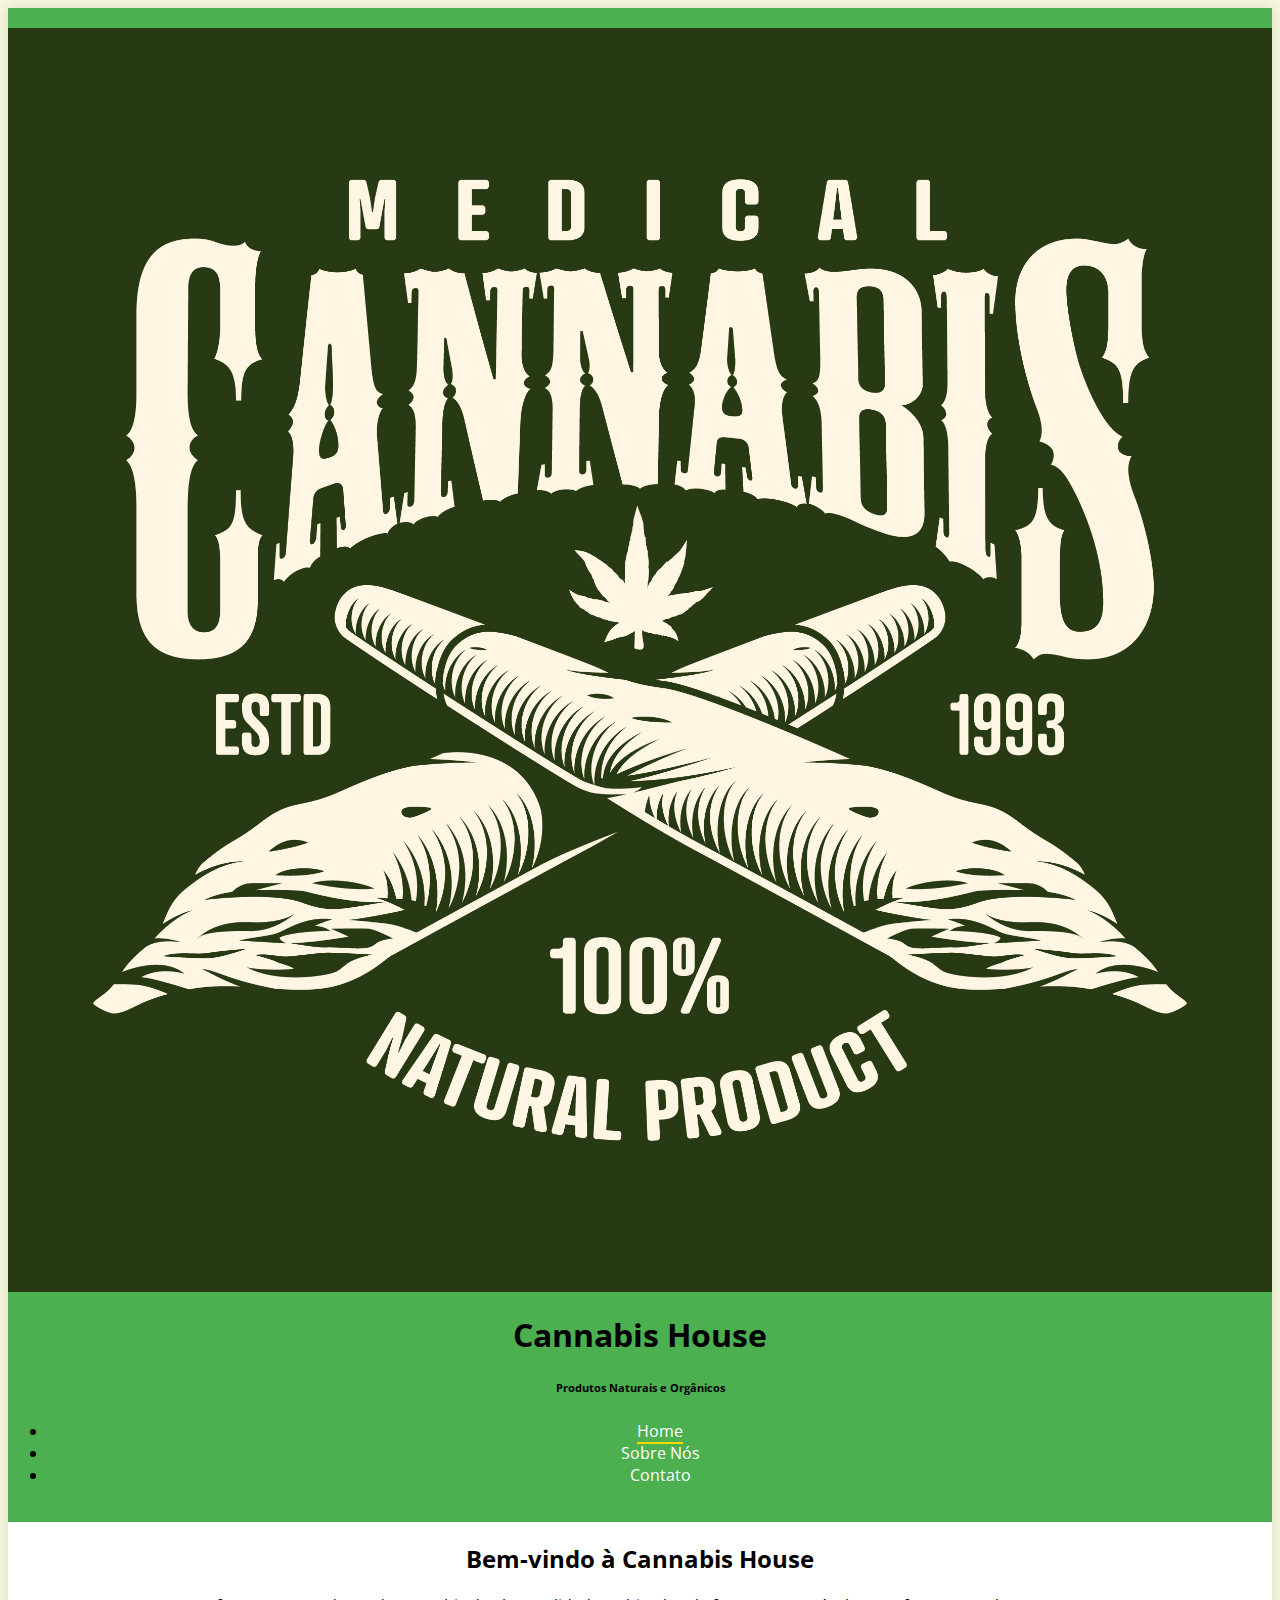
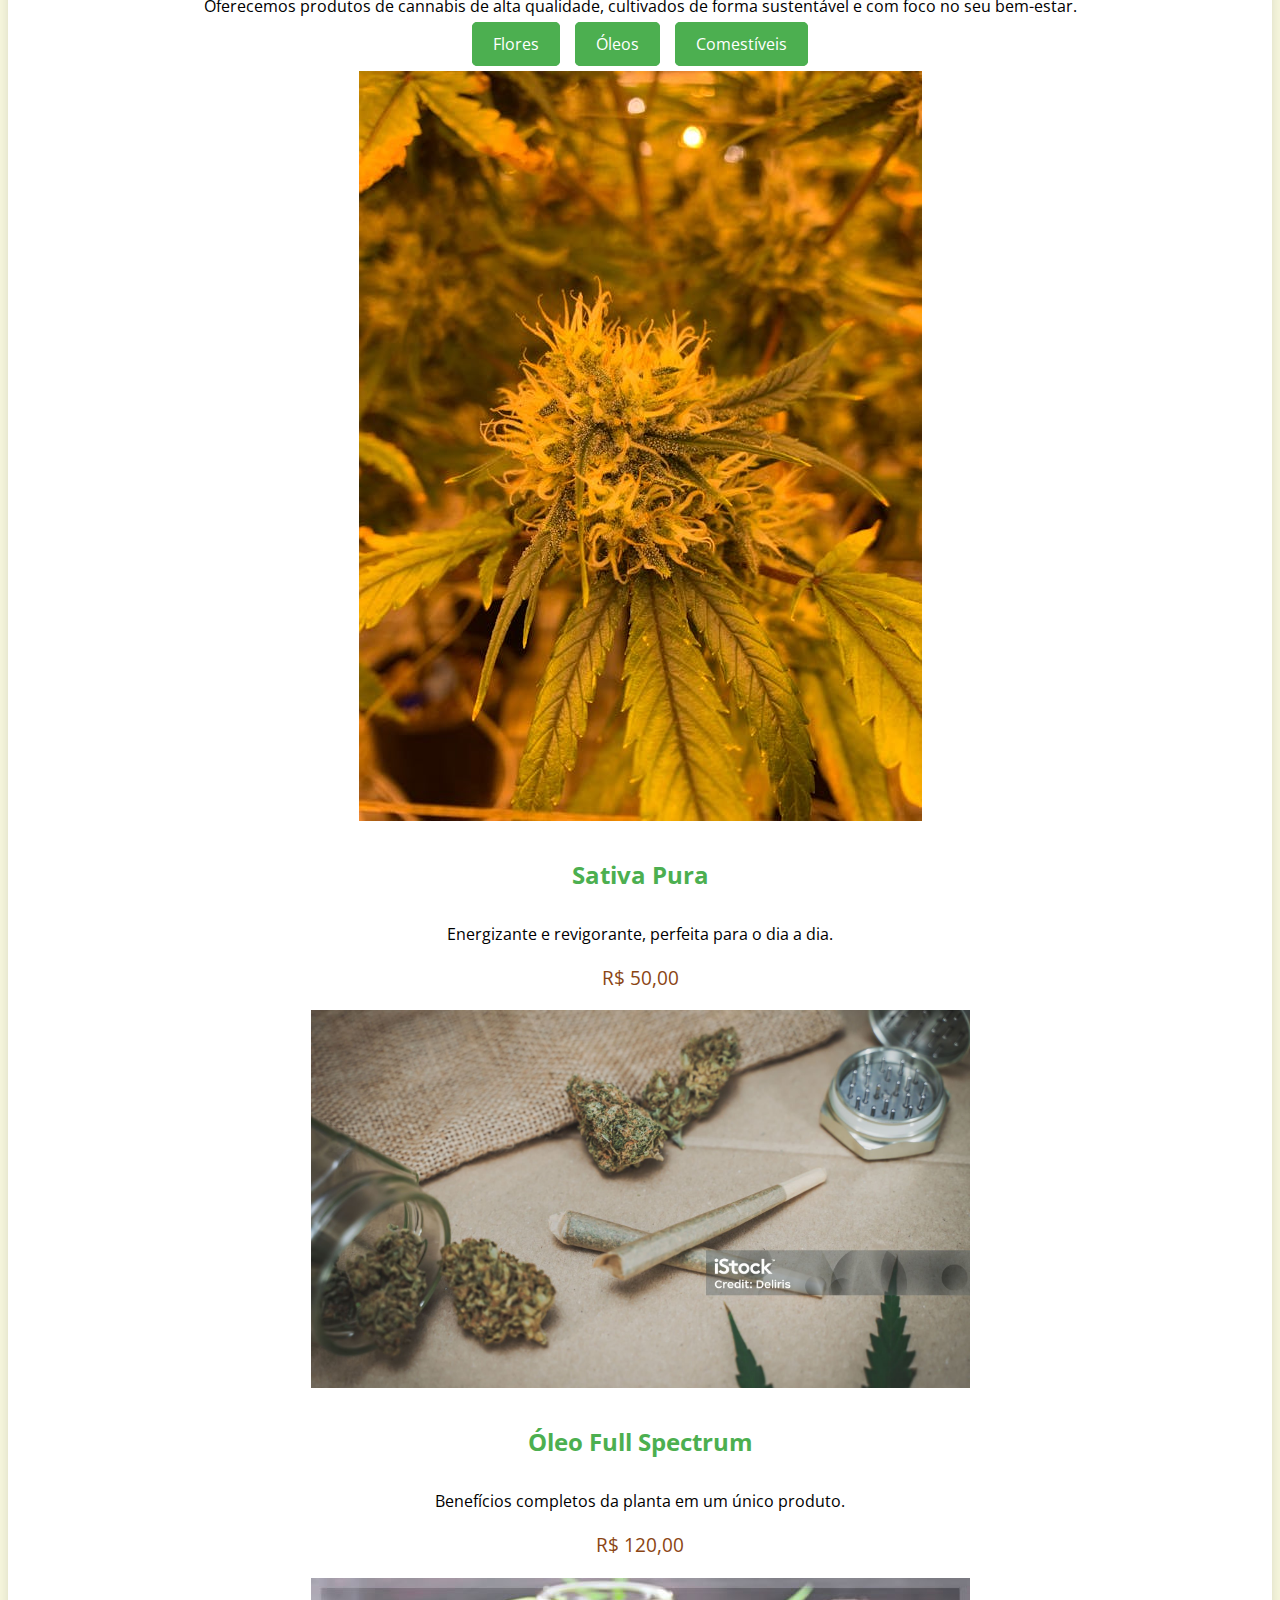
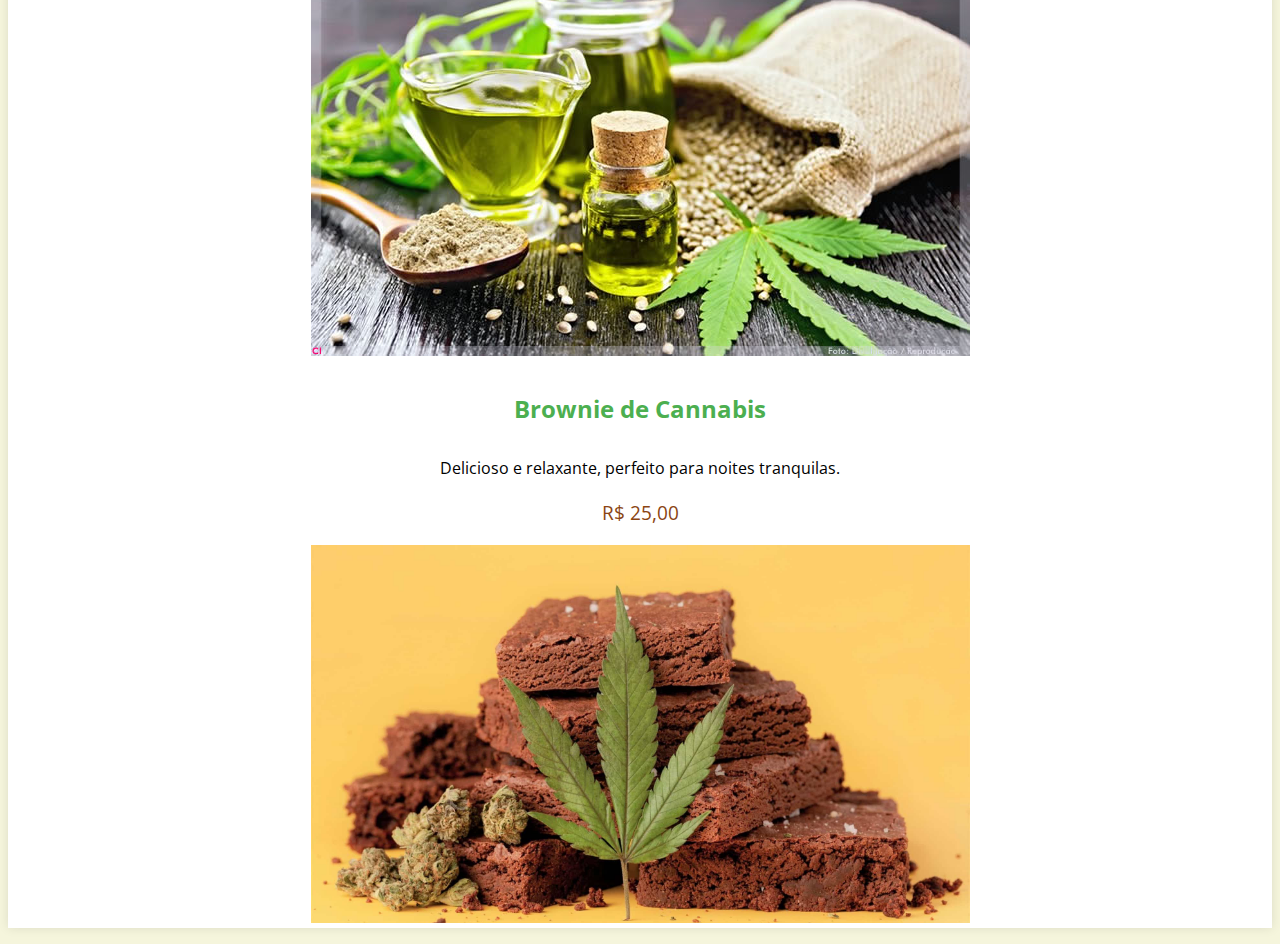
<file: atividade7/index.html>
<!DOCTYPE html>
<html lang="pt-BR">

<head>
    <meta charset="UTF-8" />
    <meta name="viewport" content="width=device-width, initial-scale=1.0" />
    <meta http-equiv="X-UA-Compatible" content="ie=edge" />
    <title>Cannabis House - Produtos Naturais</title>
    <link href="https://fonts.googleapis.com/css?family=Open+Sans:400" rel="stylesheet" />
    <link href="css/templatemo-style.css" rel="stylesheet" />
</head>

<body>
    <div class="container">
        <div class="placeholder">
            <div class="parallax-window" data-parallax="scroll" data-image-src="img/cannbis-banner.jpg">
                <div class="tm-header">
                    <div class="row tm-header-inner">
                        <div class="col-md-6 col-12">
                            <img src="img/cannabis-logo.jpg" alt="Logo Cannabis House" class="tm-site-logo" />
                            <div class="tm-site-text-box">
                                <h1 class="tm-site-title">Cannabis House</h1>
                                <h6 class="tm-site-description">Produtos Naturais e Orgânicos</h6>
                            </div>
                        </div>
                        <nav class="col-md-6 col-12 tm-nav">
                            <ul class="tm-nav-ul">
                                <li class="tm-nav-li"><a href="index.html" class="tm-nav-link active">Home</a></li>
                                <li class="tm-nav-li"><a href="about.html" class="tm-nav-link">Sobre Nós</a></li>
                                <li class="tm-nav-li"><a href="contact.html" class="tm-nav-link">Contato</a></li>
                            </ul>
                        </nav>
                    </div>
                </div>
            </div>
        </div>

        <main>
            <header class="row tm-welcome-section">
                <h2 class="col-12 text-center tm-section-title">Bem-vindo à Cannabis House</h2>
                <p class="col-12 text-center">Oferecemos produtos de cannabis de alta qualidade, cultivados de forma sustentável e com foco no seu bem-estar.</p>
            </header>

            
            <div class="tm-paging-links">
                <nav>
                    <ul style="display: flex; justify-content: center; gap: 15px; padding: 0; list-style: none;">
                        <li><a href="#" class="tm-paging-link active" style="padding: 10px 20px; background: #4CAF50; color: white; text-decoration: none; border-radius: 5px;">Flores</a></li>
                        <li><a href="#" class="tm-paging-link" style="padding: 10px 20px; background: #4CAF50; color: white; text-decoration: none; border-radius: 5px;">Óleos</a></li>
                        <li><a href="#" class="tm-paging-link" style="padding: 10px 20px; background: #4CAF50; color: white; text-decoration: none; border-radius: 5px;">Comestíveis</a></li>
                    </ul>
                </nav>
            </div>

            <div class="row tm-gallery">
                
                <div id="tm-gallery-page-flores" class="tm-gallery-page">
                    <article class="col-lg-3 col-md-4 col-sm-6 col-12 tm-gallery-item">
                        <figure>
                            <img src="img/flor-01.jpeg" alt="Flor Sativa" class="img-fluid tm-gallery-img" />
                            <figcaption>
                                <h4 class="tm-gallery-title">Sativa Pura</h4>
                                <p class="tm-gallery-description">Energizante e revigorante, perfeita para o dia a dia.</p>
                                <p class="tm-gallery-price">R$ 50,00</p>
                            </figcaption>
                        </figure>
                    </article>
                </div>

                
                <div id="tm-gallery-page-oleos" class="tm-gallery-page hidden">
                    <article class="col-lg-3 col-md-4 col-sm-6 col-12 tm-gallery-item">
                        <figure>
                            <img src="img/oleo-01.jpg" alt="Óleo de Cannabis" class="img-fluid tm-gallery-img imagem-oleo" />
                            <figcaption>
                                <h4 class="tm-gallery-title">Óleo Full Spectrum</h4>
                                <p class="tm-gallery-description">Benefícios completos da planta em um único produto.</p>
                                <p class="tm-gallery-price">R$ 120,00</p>
                            </figcaption>
                        </figure>
                    </article>
                </div>

                
                <div id="tm-gallery-page-comestiveis" class="tm-gallery-page hidden">
                    <article class="col-lg-3 col-md-4 col-sm-6 col-12 tm-gallery-item">
                        <figure>
                            <img src="img/comestivel-01.jpg" alt="Brownie de Cannabis" class="img-fluid tm-gallery-img" />
                            <figcaption>
                                <h4 class="tm-gallery-title">Brownie de Cannabis</h4>
                                <p class="tm-gallery-description">Delicioso e relaxante, perfeito para noites tranquilas.</p>
                                <p class="tm-gallery-price">R$ 25,00</p>
                            </figcaption>
                        </figure>
                    </article>
                </div>
            </div>

            
            <div class="tm-section tm-container-inner">
                <div class="row">
                    <div class="col-md-6">
                        <figure class="tm-description-figure">
                            <img src="img/cannabis-beneficios.jpg" alt="Benefícios da Cannabis" class="img-fluid imagem-beneficios" />
                        </figure>
                    </div>
</file>
<file: atividade7/css/templatemo-style.css>
/* Botões */
.tm-btn-primary {
  background-color: #4CAF50; /* Verde */
  color: white;
  border: none;
  padding: 10px 20px;
  border-radius: 5px;
  transition: background-color 0.3s ease;
}

.tm-btn-primary:hover,
.tm-btn-primary:focus {
  background-color: #45a049; /* Verde mais escuro */
}

.tm-btn-success {
  background-color: #8B4513; /* Marrom terroso */
  color: white;
  border: none;
  padding: 10px 20px;
  border-radius: 5px;
  transition: background-color 0.3s ease;
}

.tm-btn-success:hover,
.tm-btn-success:focus {
  background-color: #6E3610; /* Marrom mais escuro */
}

/* Cores de texto */
.tm-text-success {
  color: #4CAF50; /* Verde */
}

/* Fundo do body */
body {
  background-color: #F5F5DC; /* Bege claro para o fundo */
  font-family: 'Open Sans', sans-serif;
}

.container {
  background-color: white;
  box-shadow: 0 0 10px rgba(0, 0, 0, 0.1);
  text-align: center; /* Centraliza conteúdo dentro do container */
}

/* Cabeçalho */
.tm-header {
  background-color: #4CAF50; /* Verde */
  padding: 20px 0;
}

.tm-site-logo {
  display: block;
  margin: 0 auto; /* Centraliza a imagem */
  max-width: 100%;
  height: auto;
}

.tm-site-text-box {
  text-align: center; /* Centraliza o texto abaixo do logo */
}

.tm-nav-link {
  color: white;
  text-decoration: none;
  transition: color 0.3s ease;
}

.tm-nav-link.active,
.tm-nav-link:hover {
  border-bottom: 2px solid #FFD700; /* Dourado para destaque */
}

/* Galeria */
.tm-gallery-title {
  color: #4CAF50; /* Verde */
  font-size: 1.5rem;
}

.tm-gallery-price {
  color: #8B4513; /* Marrom terroso */
  font-size: 1.2rem;
}

/* Links de paginação */
.tm-paging-link {
  color: #4CAF50; /* Verde */
  border: 1px solid #4CAF50;
  padding: 10px 20px;
  border-radius: 5px;
  transition: all 0.3s ease;
}

.tm-paging-link.active,
.tm-paging-link:hover {
  background-color: #4CAF50; /* Verde */
  color: white;
}

/* Rodapé */
.tm-footer a {
  color: #4CAF50; /* Verde */
  text-decoration: none;
  transition: color 0.3s ease;
}

.tm-footer a:hover {
  color: #8B4513; /* Marrom terroso */
}

/* Placeholders */
.placeholder {
  background-color: #4CAF50; /* Verde */
}

.placeholder-2 {
  background-color: #8B4513; /* Marrom terroso */
}

/* Classe para a imagem do óleo */
.imagem-oleo {
  width: 659px;
  height: 378px;
  object-fit: cover; /* Garante que a imagem cubra o espaço sem distorcer */
}

/* Classe para a imagem de benefícios */
.imagem-beneficios {
  width: 659px;
  height: 378px;
  object-fit: cover; /* Garante que a imagem cubra o espaço sem distorcer */
}

/* Estilizando a imagem central */
.central-logo {
  display: block;
  margin: 20px auto; /* Centraliza horizontalmente */
  max-width: 80%;
  height: auto;
}

/* Estilos adicionais para garantir responsividade */
@media (max-width: 768px) {
  .imagem-oleo,
  .imagem-beneficios {
    width: 100%; /* Ajusta a largura para telas menores */
    height: auto; /* Mantém a proporção */
  }
}
</file>
